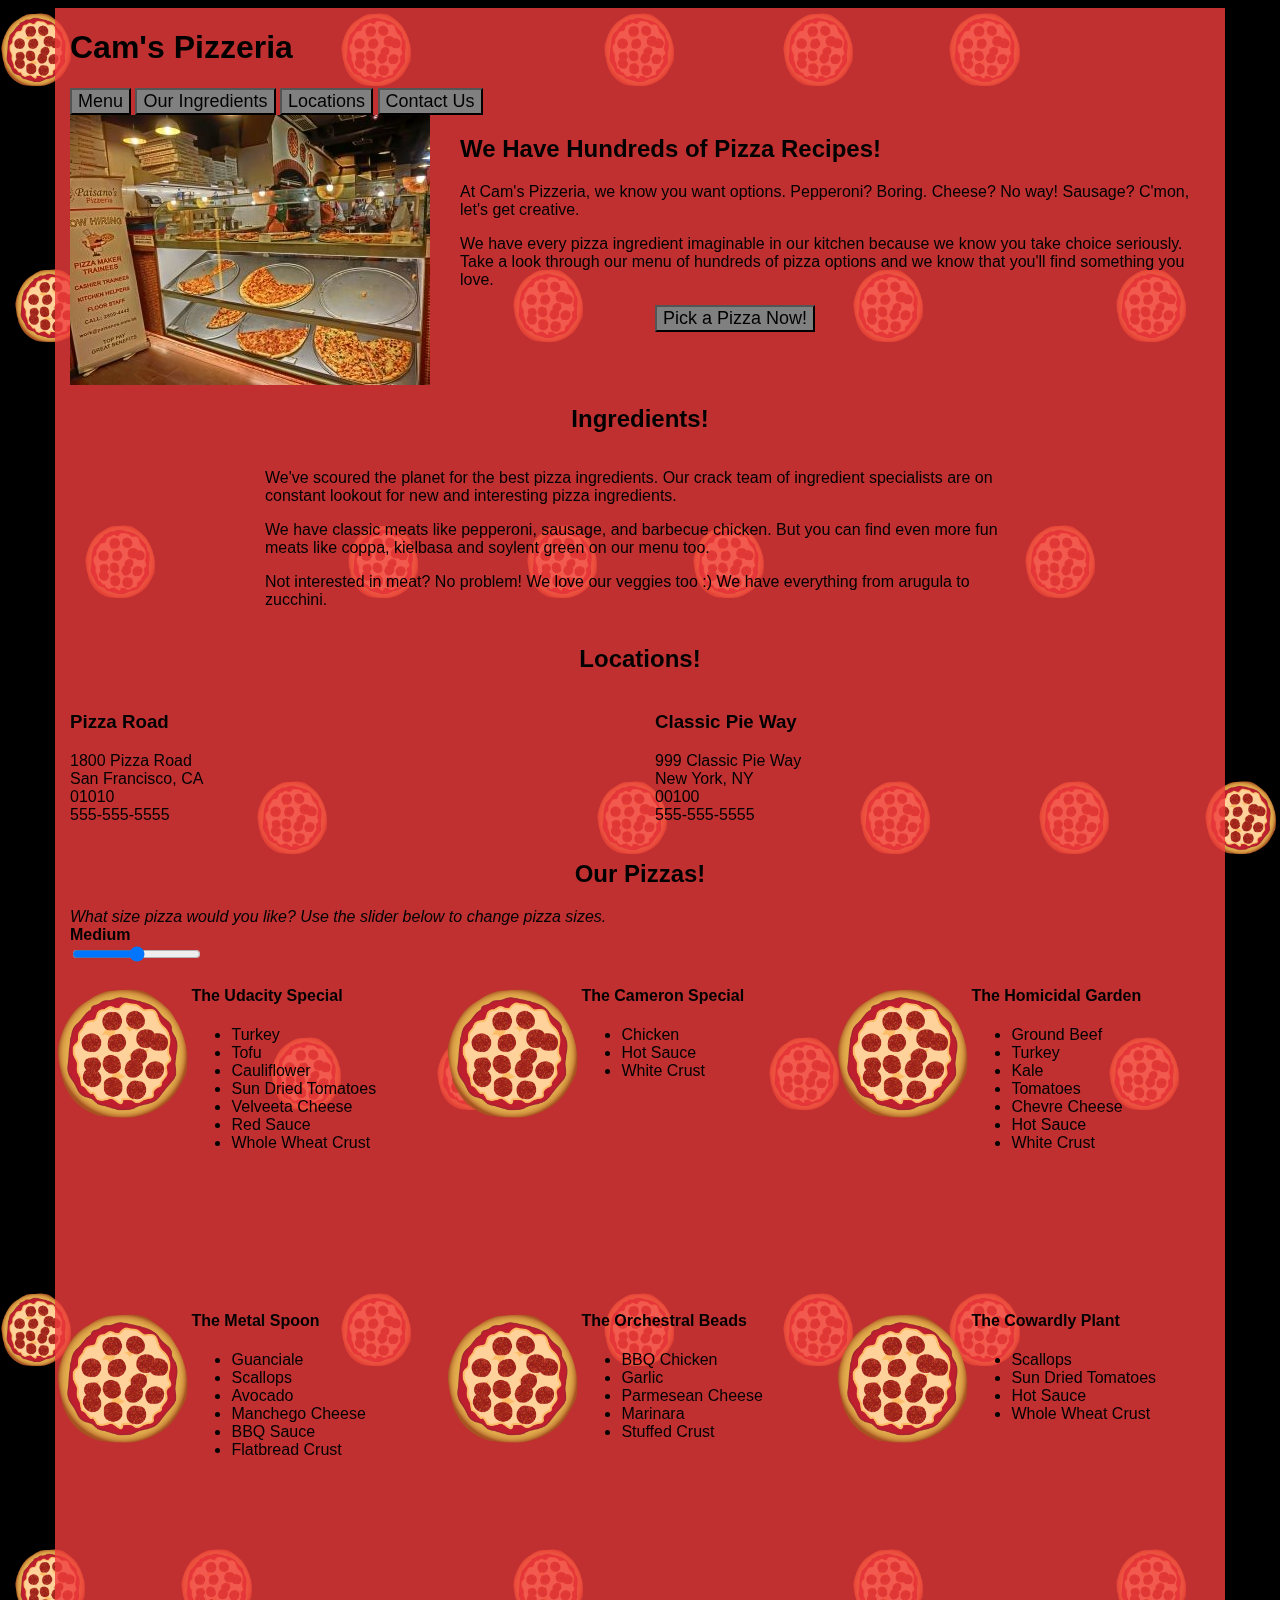
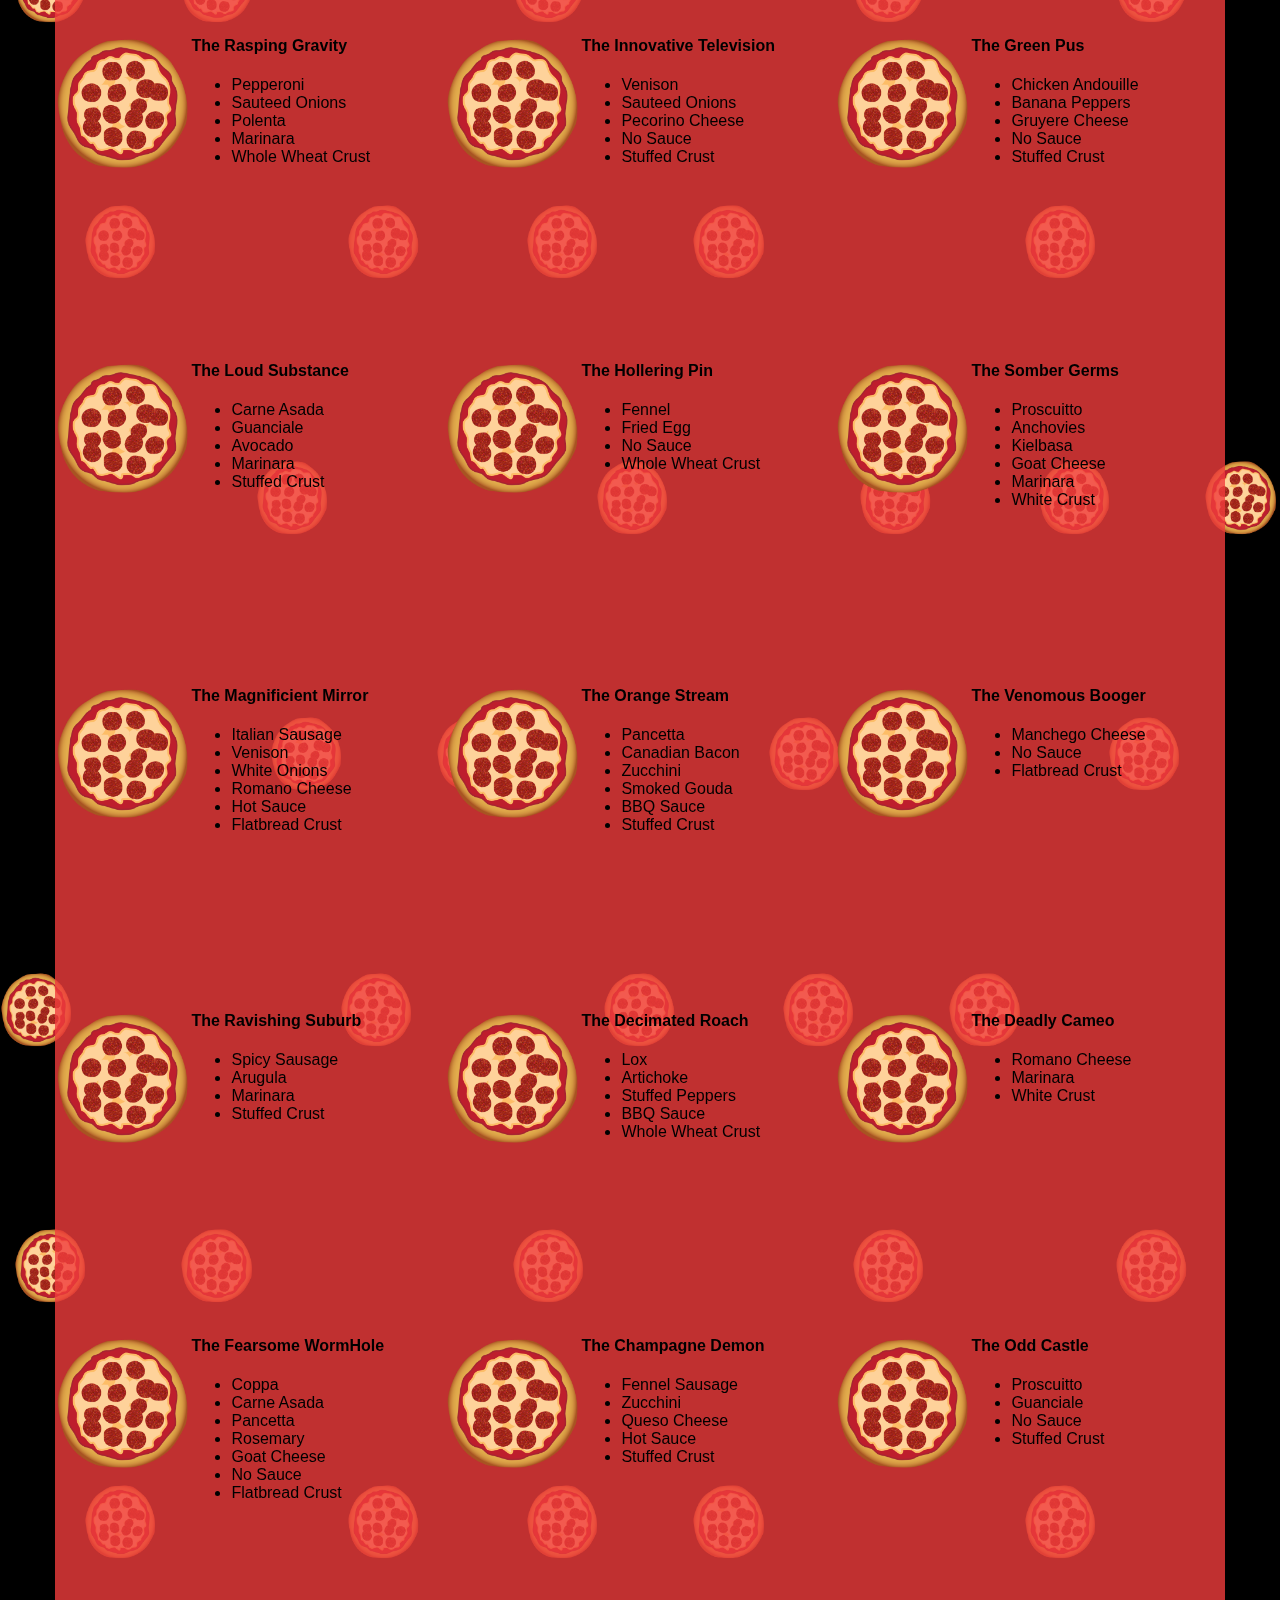
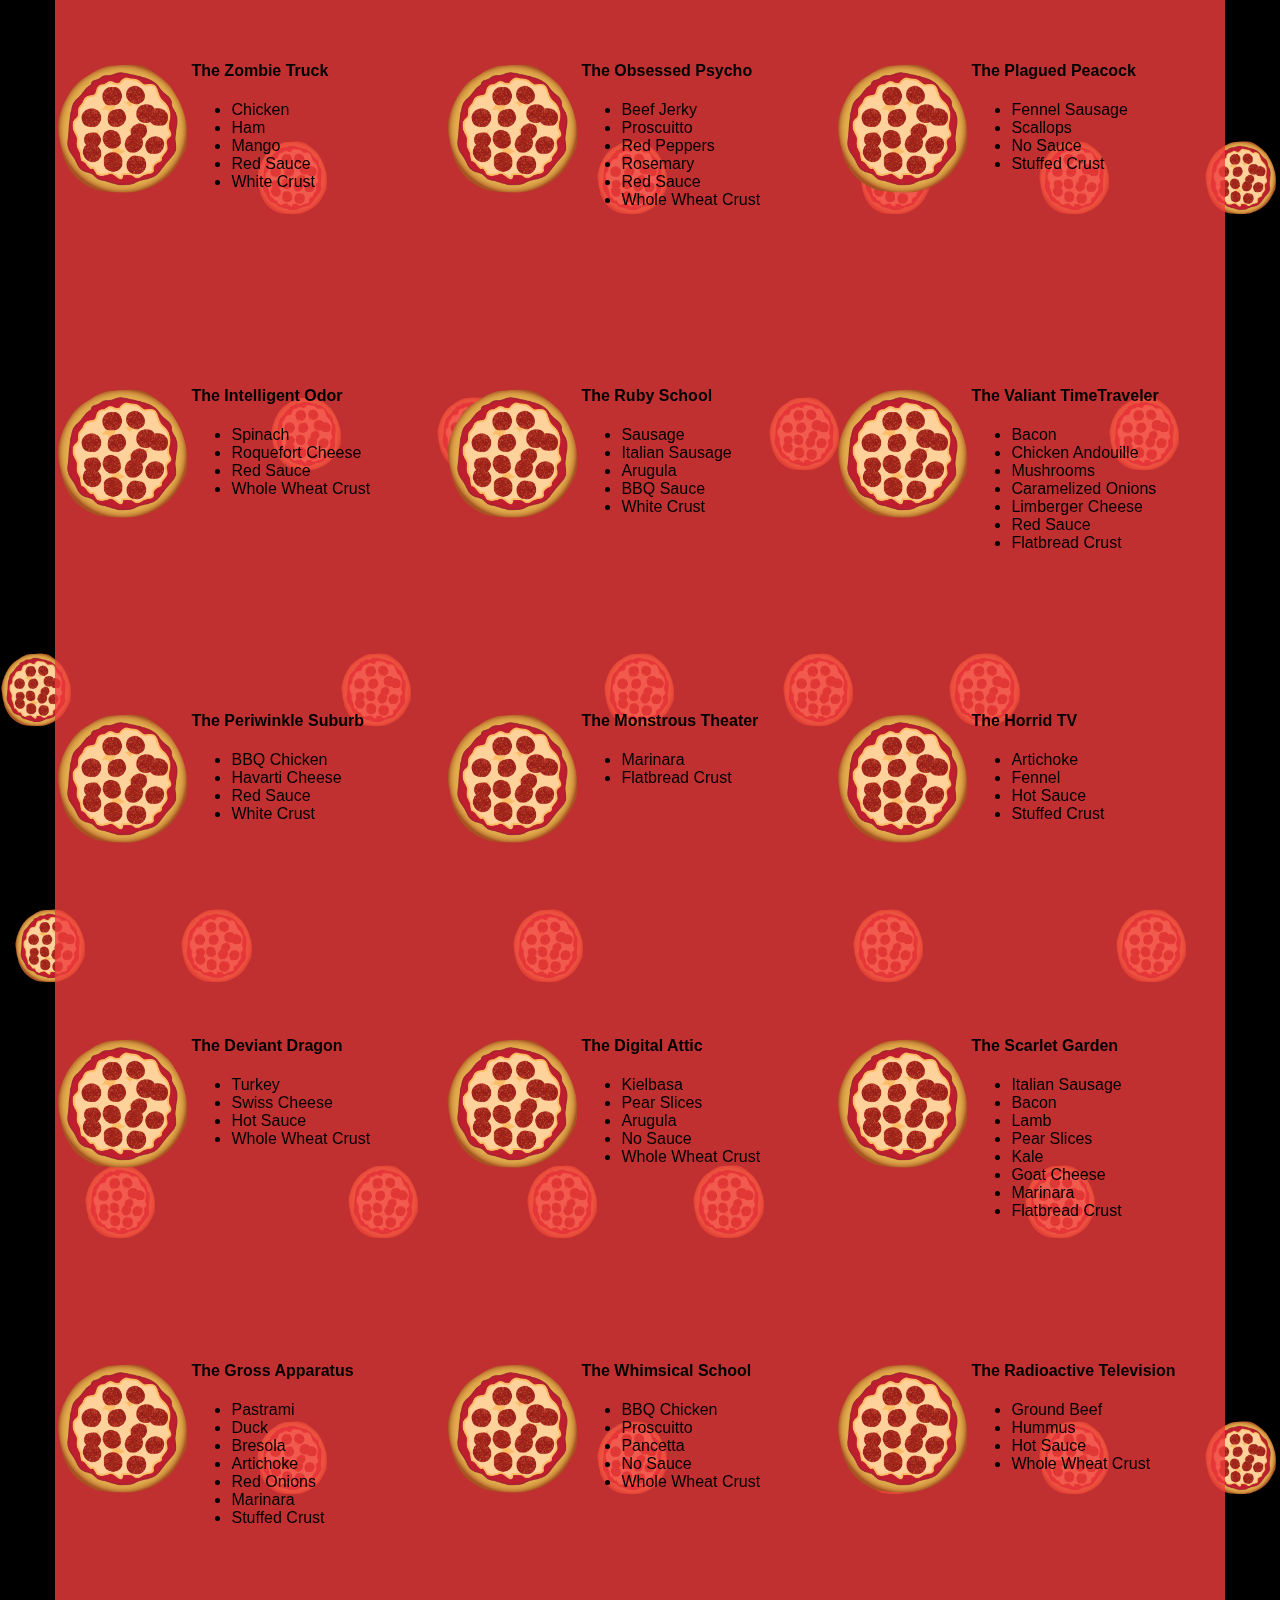
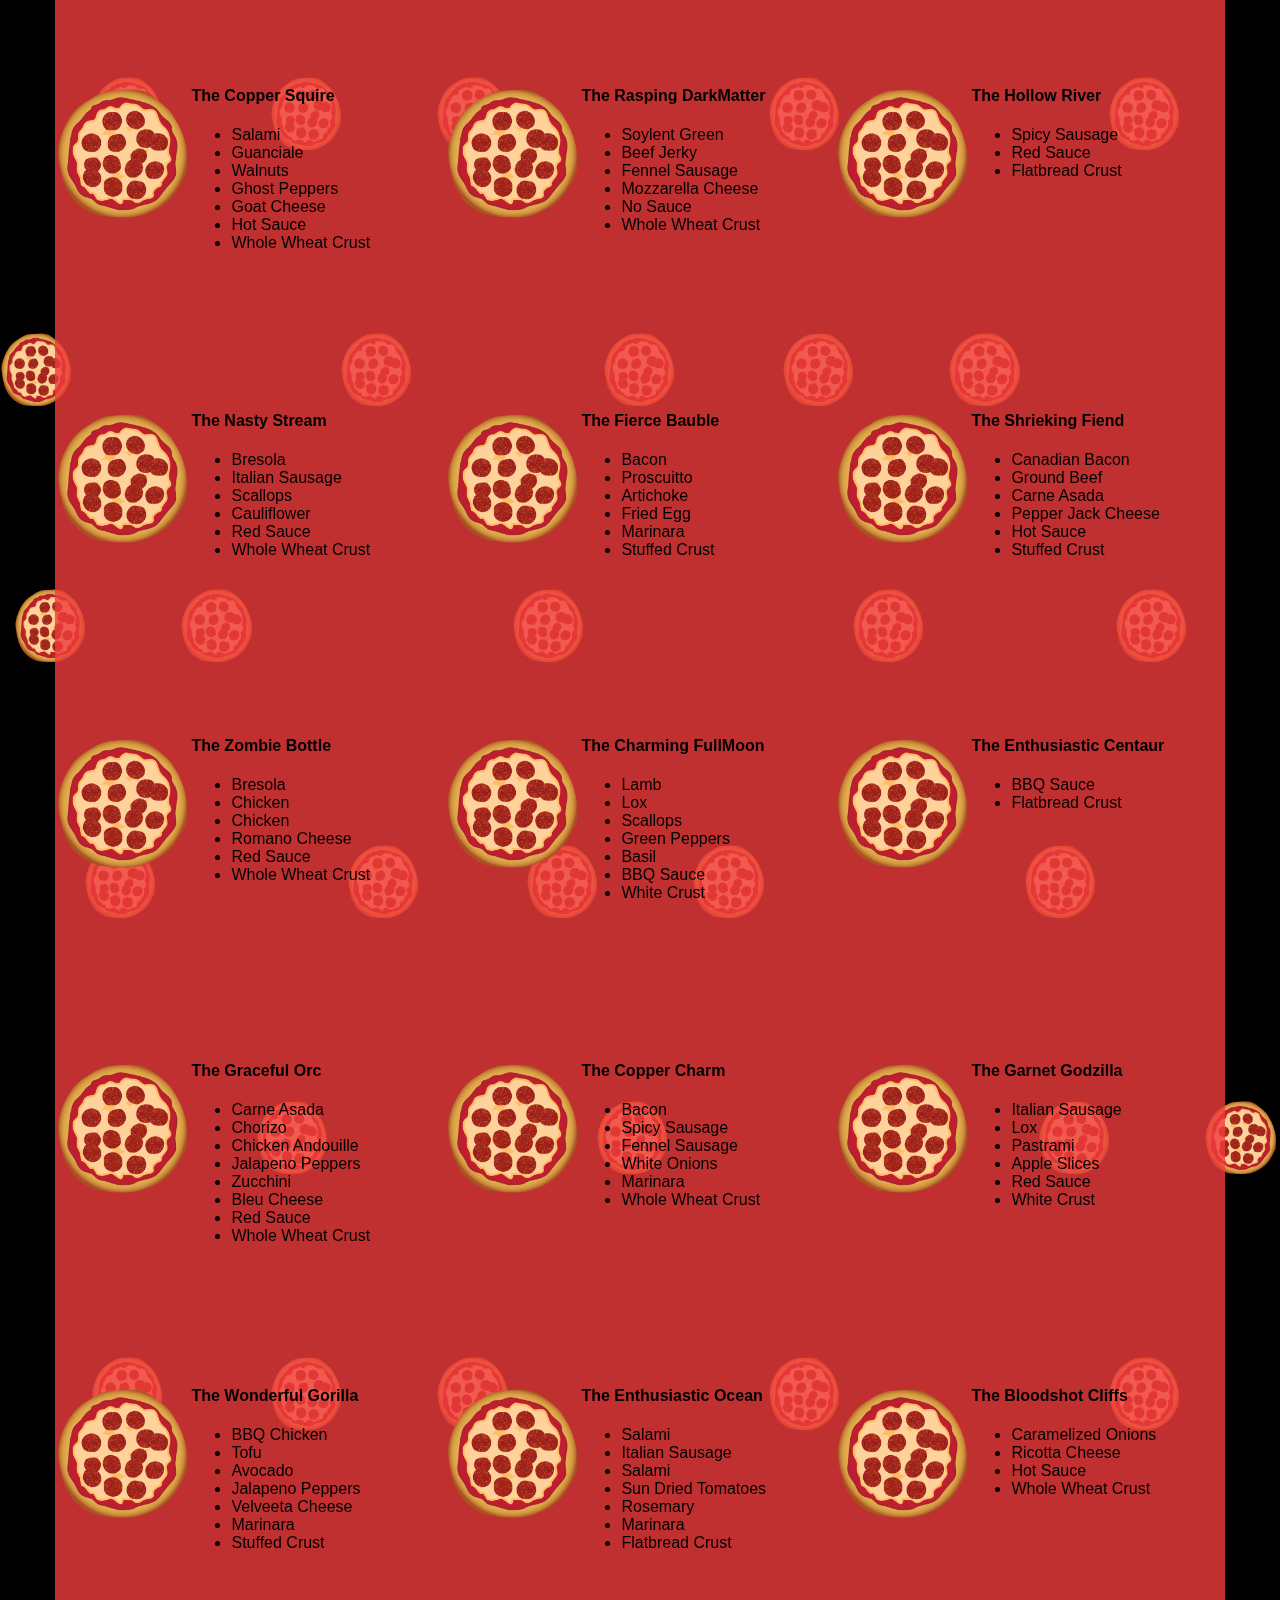
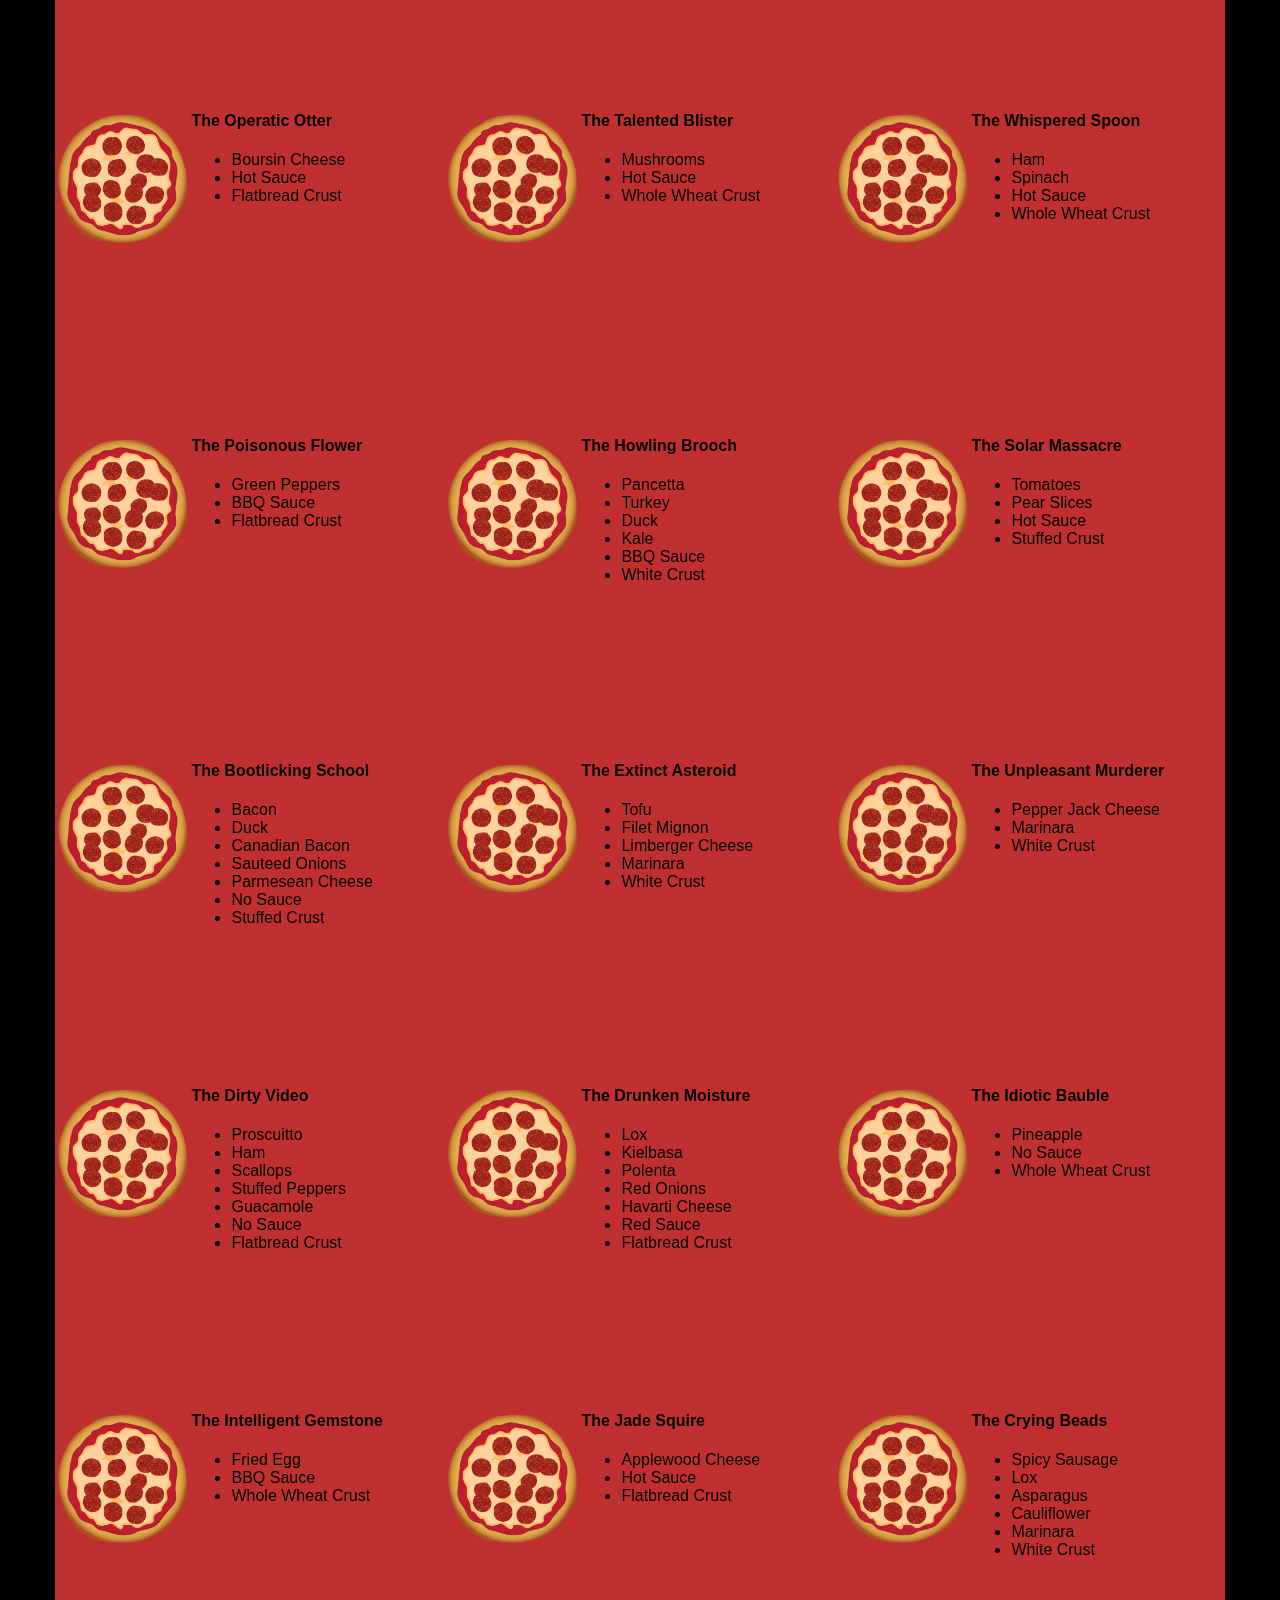
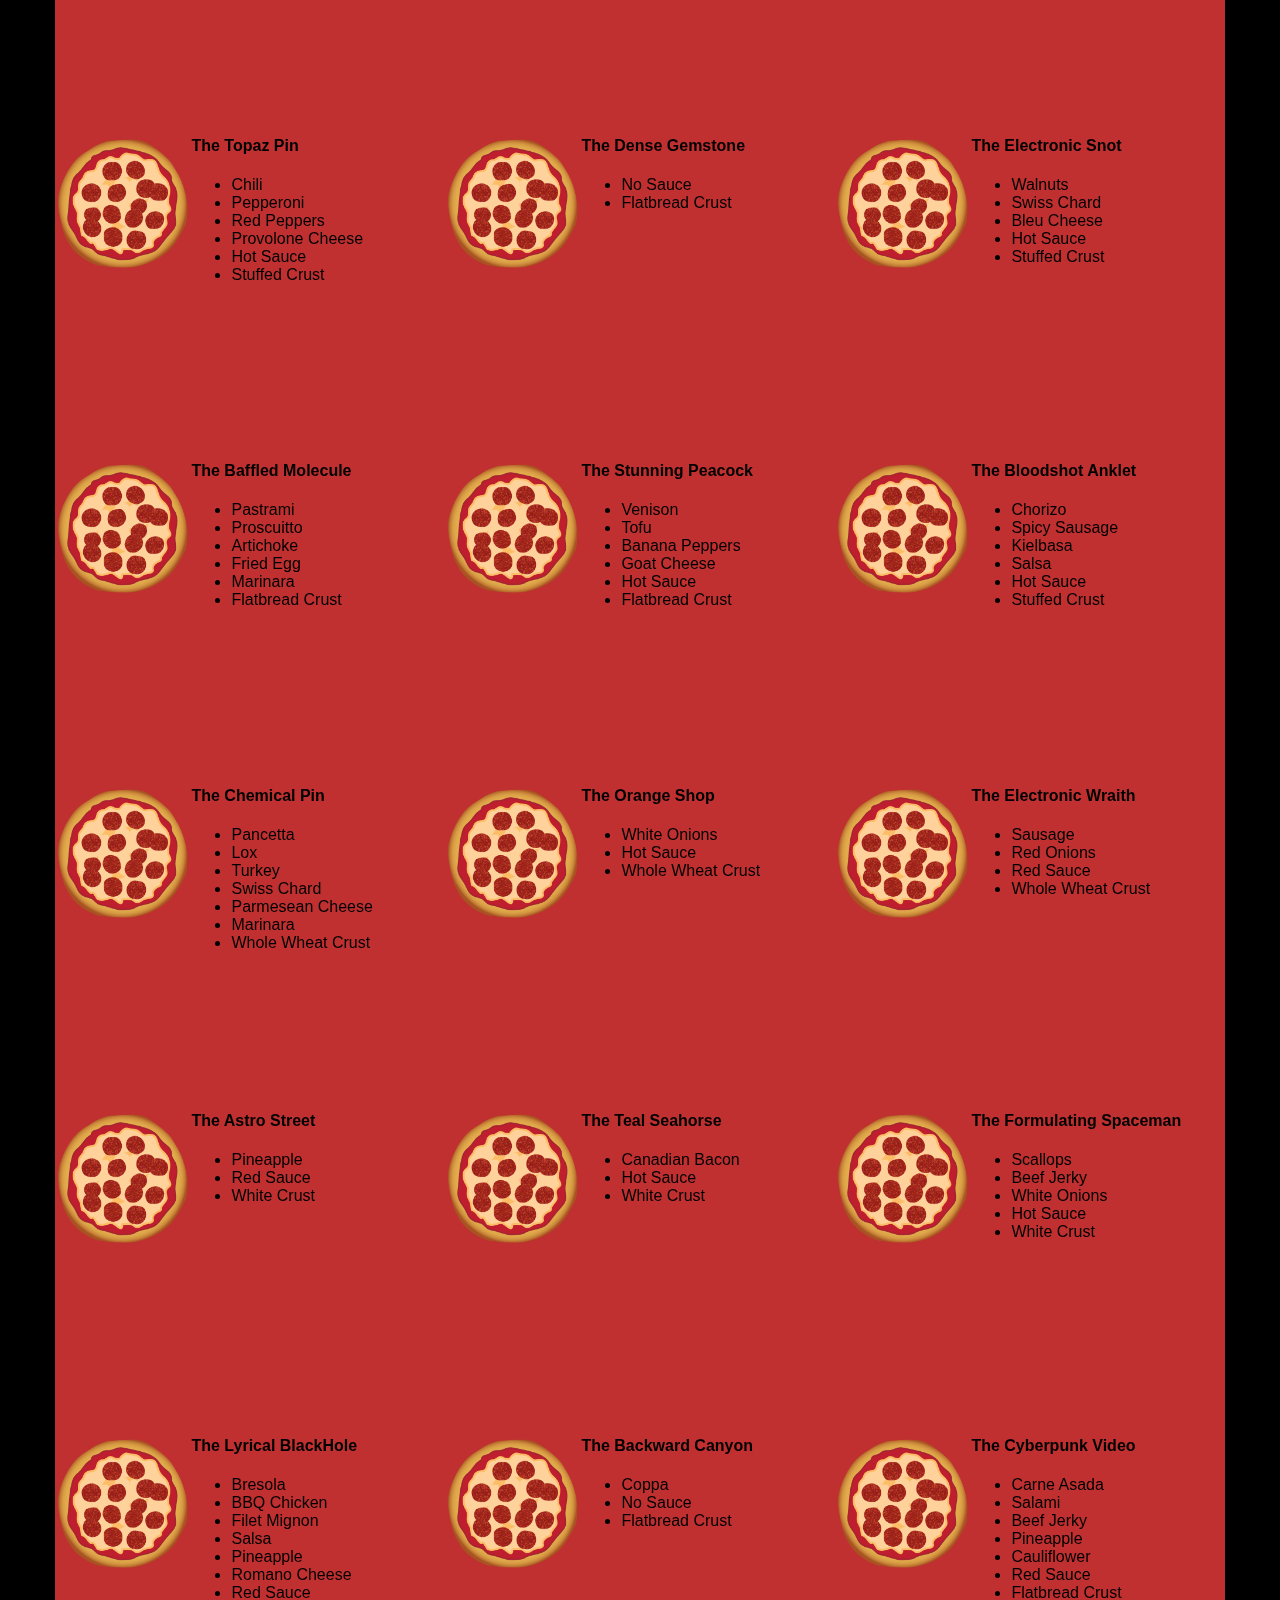
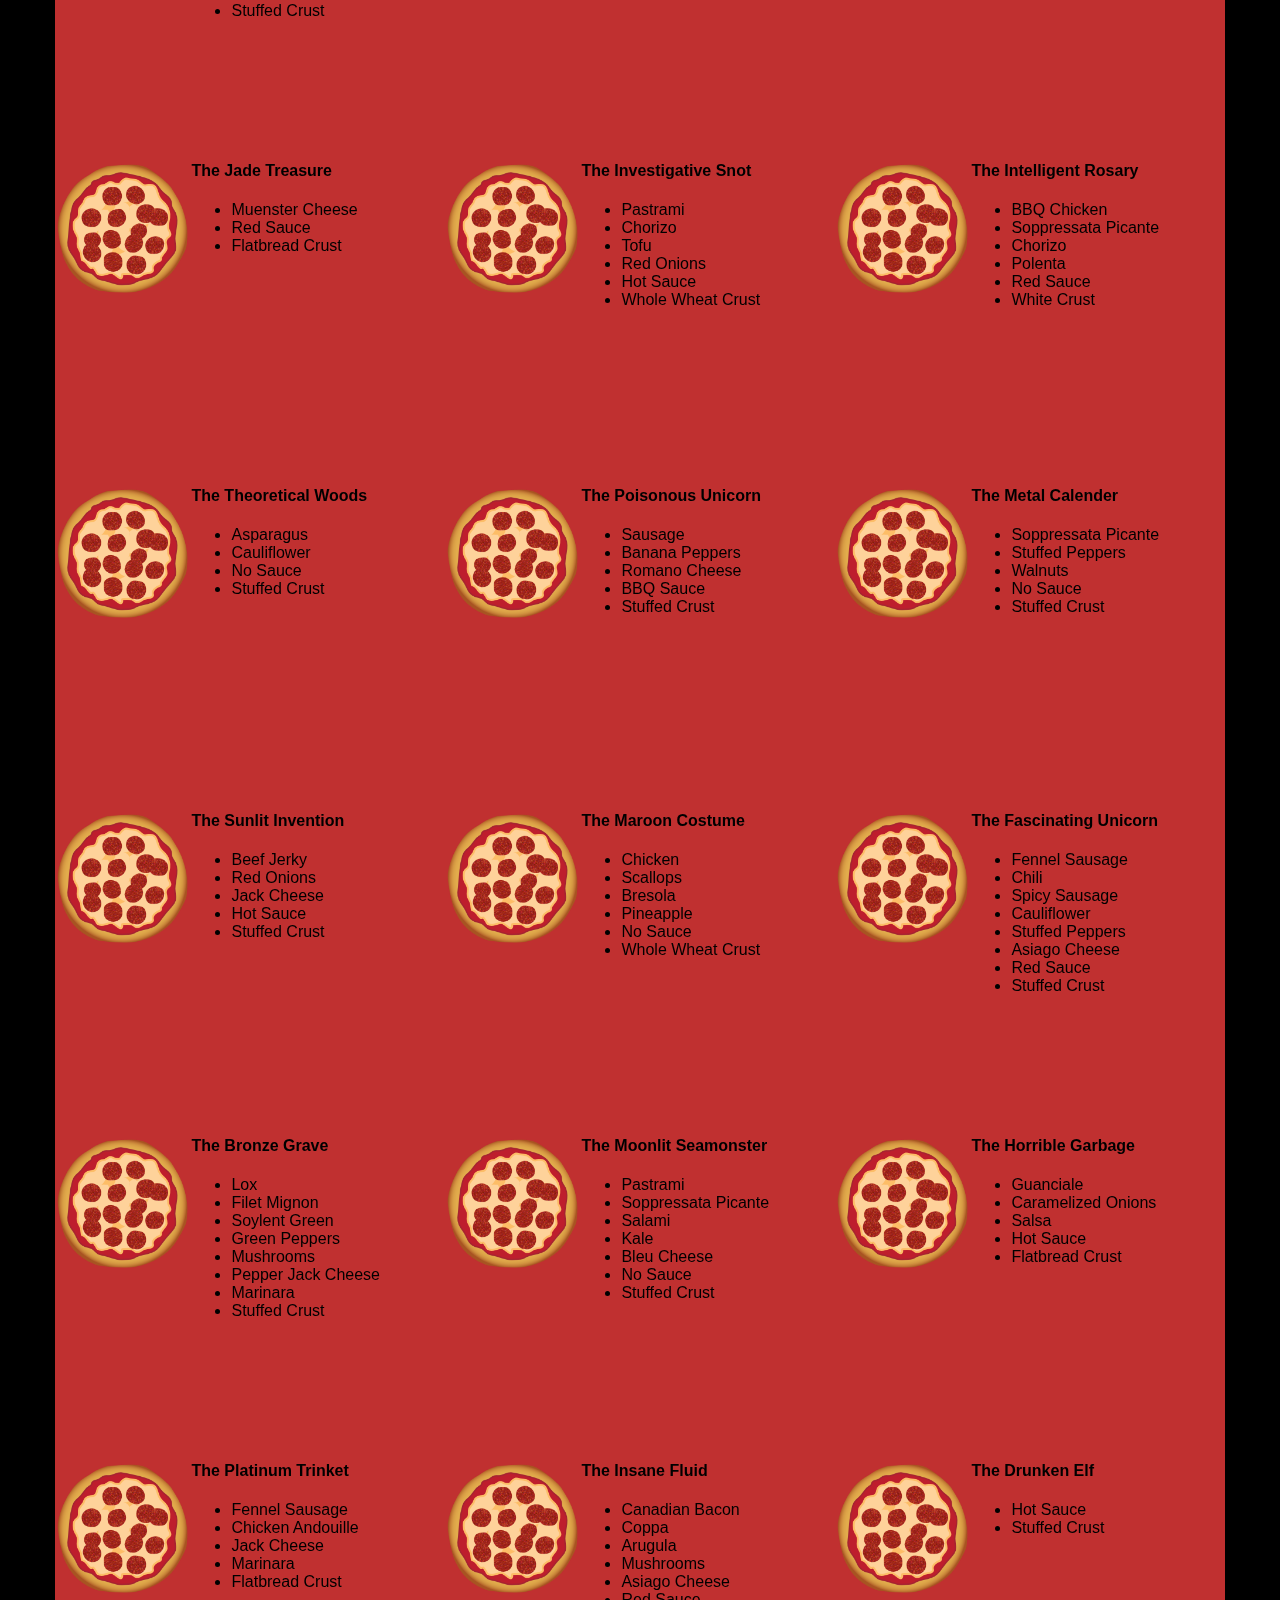
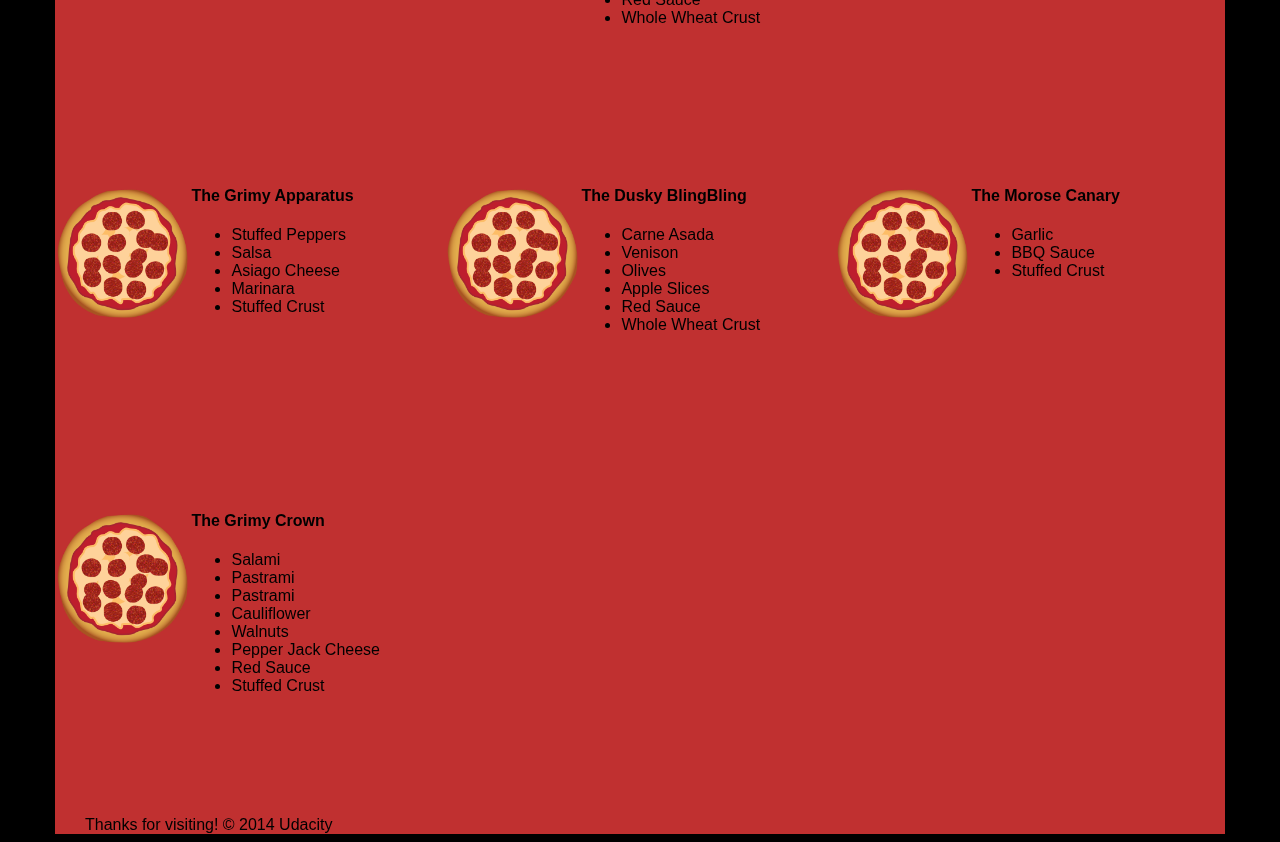
<file: views/pizza.html>
<!DOCTYPE HTML>
<html>
<head>
  <link rel="stylesheet" href="css/bootstrap-grid.min.css">
  <style>
        *{-webkit-box-sizing:border-box;-moz-box-sizing:border-box;-box-sizing:border-box}body{font-family:"Trebuchet MS",Helvetica,sans-serif;background:#000}input{background:grey;font-size:18px}form{display:inline-block}.centered{text-align:center}#pizzaSize{font-weight:800}.mover{position:fixed;width:256px;z-index:-1}.randomPizzaContainer{float:left;display:flex}.randomPizzaContainer:after{content:"";display:table;clear:both}.container{background-color:rgba(240,60,60,.8)}
    </style>
</head>

<body>
  <div class="container">
    <div id="header" class="row">
      <div class="col-md-6">
        <div class="row">
          <div class="col-md-12">
            <h1>Cam's Pizzeria</h1>
            <div class="row">
              <div id="menu" class="col-md-12">
                <form action="#randomPizzas">
                  <input type="submit" value="Menu">
                </form>
                <form action="#ingredients">
                  <input type="submit" value="Our Ingredients">
                </form>
                <form action="#locations">
                  <input type="submit" value="Locations">
                </form>
                <form action="#" onsubmit="alert('Thanks for clicking! This button doesn\'t do anything because this is a fake pizzeria :\)')">
                  <input type="submit" value="Contact Us">
                </form>
              </div>
            </div>
          </div>
        </div>
      </div>
      <div id="movingPizzas1" class="col-md-6">
      </div>
    </div>
    <div id="callToAction" class="row">
      <div class="col-md-4">
        <img src="images/pizzeria.jpg" class="img-responsive"> <!-- Image credit to: https://commons.wikimedia.org/wiki/File:HK_TST_night_%E5%98%89%E8%98%AD%E9%81%93_Granville_Road_restaurant_Paisano's_Pizzeria_pizza_Dec-2013.JPG -->
      </div>
      <div class="col-md-8">
        <div class="row">
          <div class="col-md-12">
            <h2>We Have Hundreds of Pizza Recipes!</h2>
            <p>At Cam's Pizzeria, we know you want options. Pepperoni? Boring. Cheese? No way! Sausage? C'mon, let's get creative.</p>

            <p>We have every pizza ingredient imaginable in our kitchen because we know you take choice seriously. Take a look through our menu of hundreds of pizza options and we know that you'll find something you love.</p>
          </div>
        </div>
        <div class="row">
          <div class="col-md-6 col-md-push-3">
            <form action="#randomPizzas">
              <input type="submit" value="Pick a Pizza Now!">
            </form>
          </div>
        </div>
      </div>
    </div>
    <div id="ingredients" class="row">
      <div class="col-md-8 col-md-push-2">
        <div class="row">
          <div class="col-md-12 centered">
            <h2>Ingredients!</h2>
          </div>
        </div>
        <div class="row">
          <div class="col-md-12">
            <p>We've scoured the planet for the best pizza ingredients. Our crack team of ingredient specialists are on constant lookout for new and interesting pizza ingredients.</p>

            <p>We have classic meats like pepperoni, sausage, and barbecue chicken. But you can find even more fun meats like coppa, kielbasa and soylent green on our menu too.</p>

            <p>Not interested in meat? No problem! We love our veggies too :) We have everything from arugula to zucchini.</p>
          </div>
        </div>
      </div>
    </div>
    <div id="locations" class="row">
      <div class="col-md-12">
        <h2 style="text-align: center">Locations!</h2>
        <div class="row">
          <div class="col-md-6">
            <h3>Pizza Road</h3>
            <p>1800 Pizza Road<br>San Francisco, CA<br>01010<br>555-555-5555</p>
          </div>
          <div class="col-md-6">
            <h3>Classic Pie Way</h3>
            <p>999 Classic Pie Way<br>New York, NY<br>00100<br>555-555-5555</p>
          </div>
        </div>
      </div>
    </div>
    <div id="pizzaGenerator" class="row">
      <div class="col-md-12">
        <h2 style="text-align: center">Our Pizzas!</h2>
        <div class="row">
          <div class="col-md-12">
            <em>What size pizza would you like? Use the slider below to change pizza sizes.</em>
          </div>
          <div id="pizzaSize" class="col-md-6">Medium</div>
          <div class="col-md-12">
            <input id="sizeSlider" type="range" min="1" max="3" value="2" step="1" onchange="resizePizzas(this.value)"></input>
          </div>
        </div>
        <div id="randomPizzas" class="row">
          <div id="pizza0" class="randomPizzaContainer" style="width:33.33%; height: 325px;">
            <div style="width:35%">
              <img src="images/pizza.png" class="img-responsive">
            </div>
            <div style="width:65%">
              <h4>The Udacity Special</h4>
              <ul>
                <li>Turkey</li>
                <li>Tofu</li>
                <li>Cauliflower</li>
                <li>Sun Dried Tomatoes</li>
                <li>Velveeta Cheese</li>
                <li>Red Sauce</li>
                <li>Whole Wheat Crust</li>
              </ul>
            </div>
          </div>
          <div id="pizza1" class="randomPizzaContainer" style="width:33.33%; height: 325px;">
            <div style="width:35%">
              <img src="images/pizza.png" class="img-responsive">
            </div>
            <div style="width:65%">
              <h4>The Cameron Special</h4>
              <ul>
                <li>Chicken</li>
                <li>Hot Sauce</li>
                <li>White Crust</li>
              </ul>
            </div>
          </div>
        </div>
      </div>
    </div>
    <div id="footer" class="col-md-12">Thanks for visiting! &copy; 2014 Udacity</div>
  </div>
  <script type="text/javascript" src="js/main.min.js"></script>
</body>

</html>
</html>
</file>
